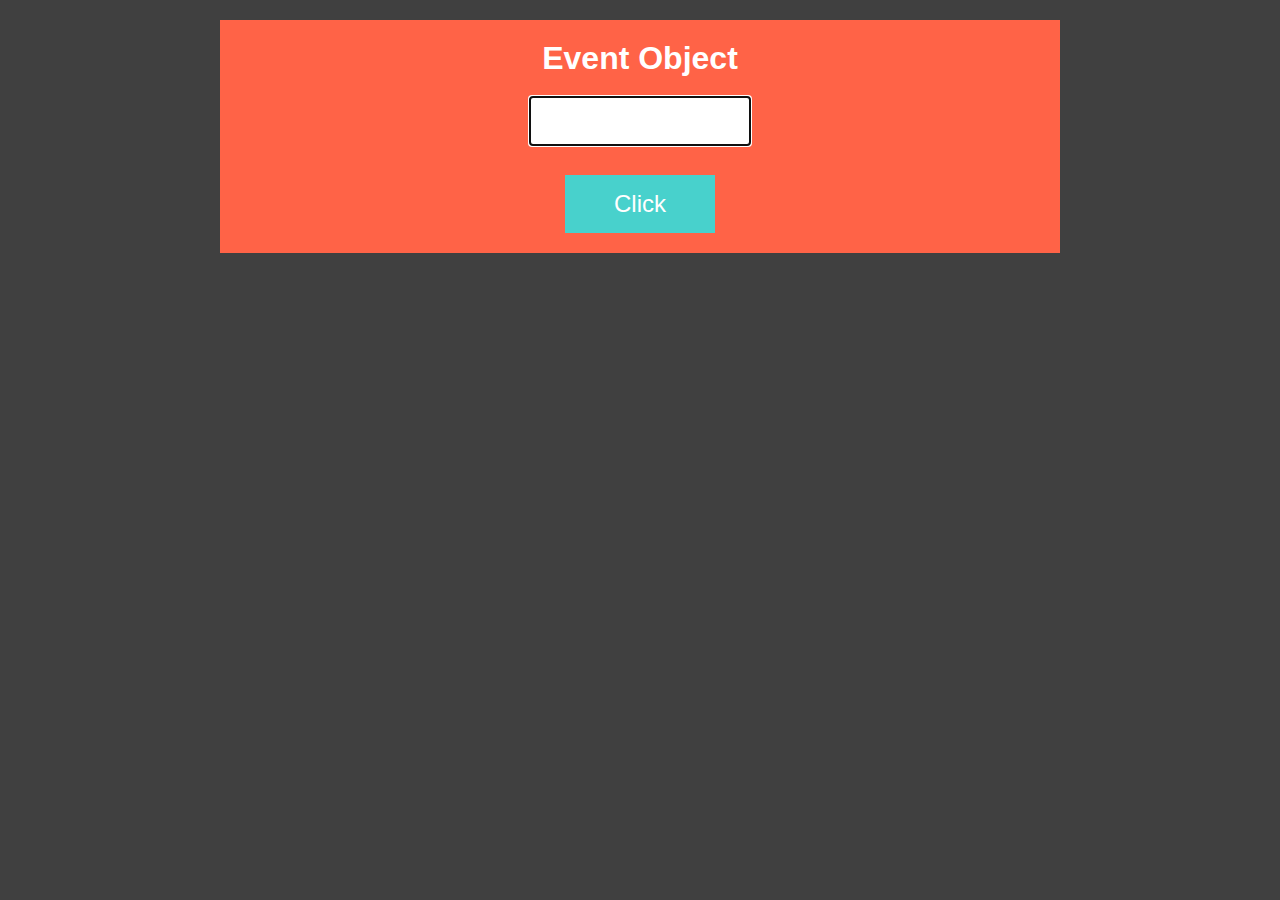
<file: index.html>
<!DOCTYPE html>
<html lang="en">
<head>
  <meta charset="UTF-8">
  <meta http-equiv="X-UA-Compatible" content="IE=edge">
  <meta name="viewport" content="width=device-width, initial-scale=1.0">
  <link rel="stylesheet" href="styles.css">
  <title>Event Object</title>
</head>
<body>
  <div id="main">
    <h1 id="header">Event Object</h1>
    <input id="username" type="text">
    <button id="myBtn">Click</button>
  </div>
  <script src="app.js"></script>
</body>
</html>
</file>
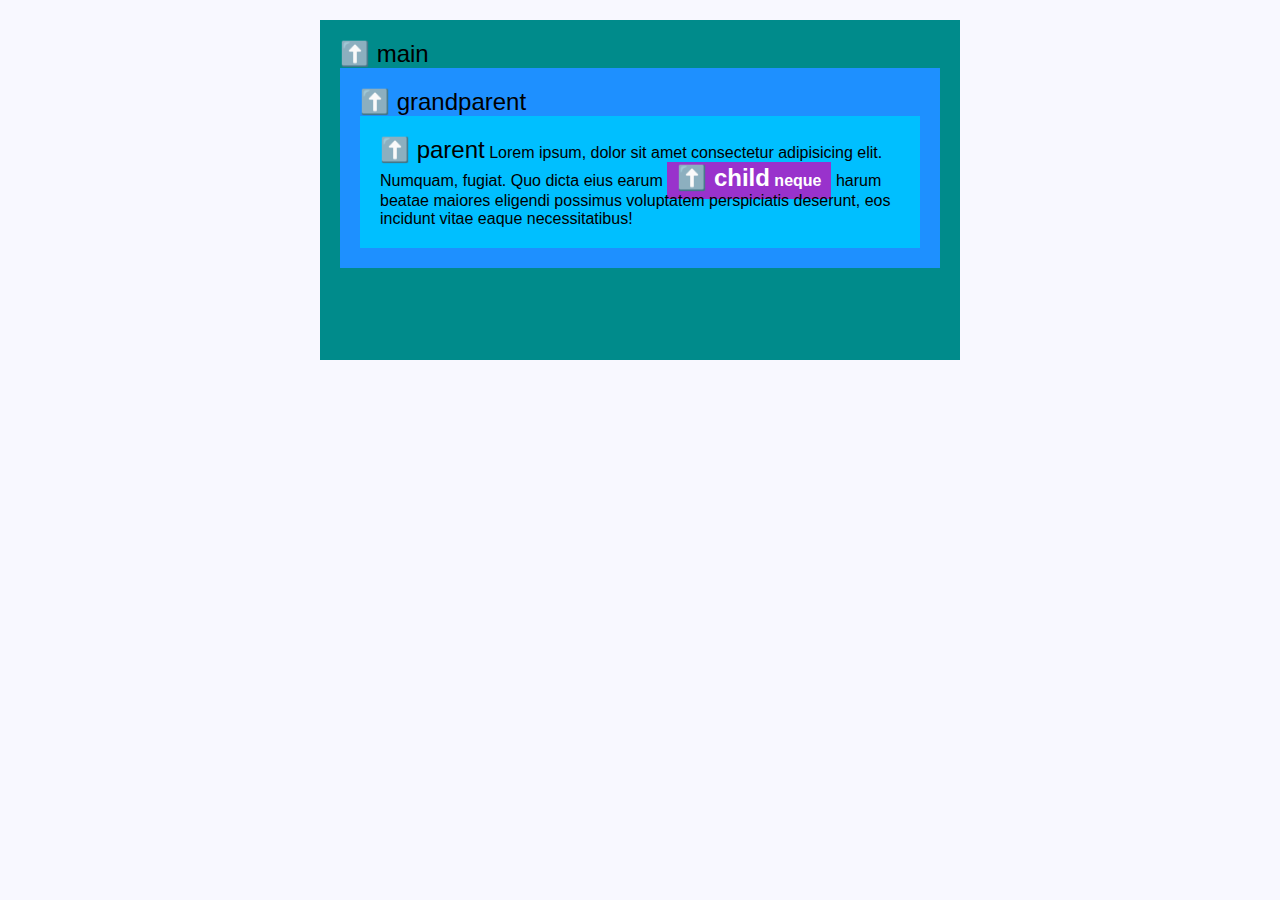
<file: event-listener-example2/index.html>
<!DOCTYPE html>
<html lang="en">
<head>
  <meta charset="UTF-8">
  <meta http-equiv="X-UA-Compatible" content="IE=edge">
  <meta name="viewport" content="width=device-width, initial-scale=1.0">
  <link rel="stylesheet" href="styles.css">
  <title>Event Listeners</title>
</head>
<body>
  <div id="main">
    <span>⬆️ main</span>
    <div id="grandparent">
      <span>⬆️ grandparent</span>
      <p id="parent"><span>⬆️ parent</span> Lorem ipsum, dolor sit amet consectetur adipisicing elit. Numquam, fugiat. Quo dicta eius earum <strong id="child"><span>⬆️ child</span> neque</strong> harum beatae maiores eligendi possimus voluptatem perspiciatis deserunt, eos incidunt vitae eaque necessitatibus!</p>
    </div>
  </div>
  <script src="app.js"></script>
</body>
</html>
</file>
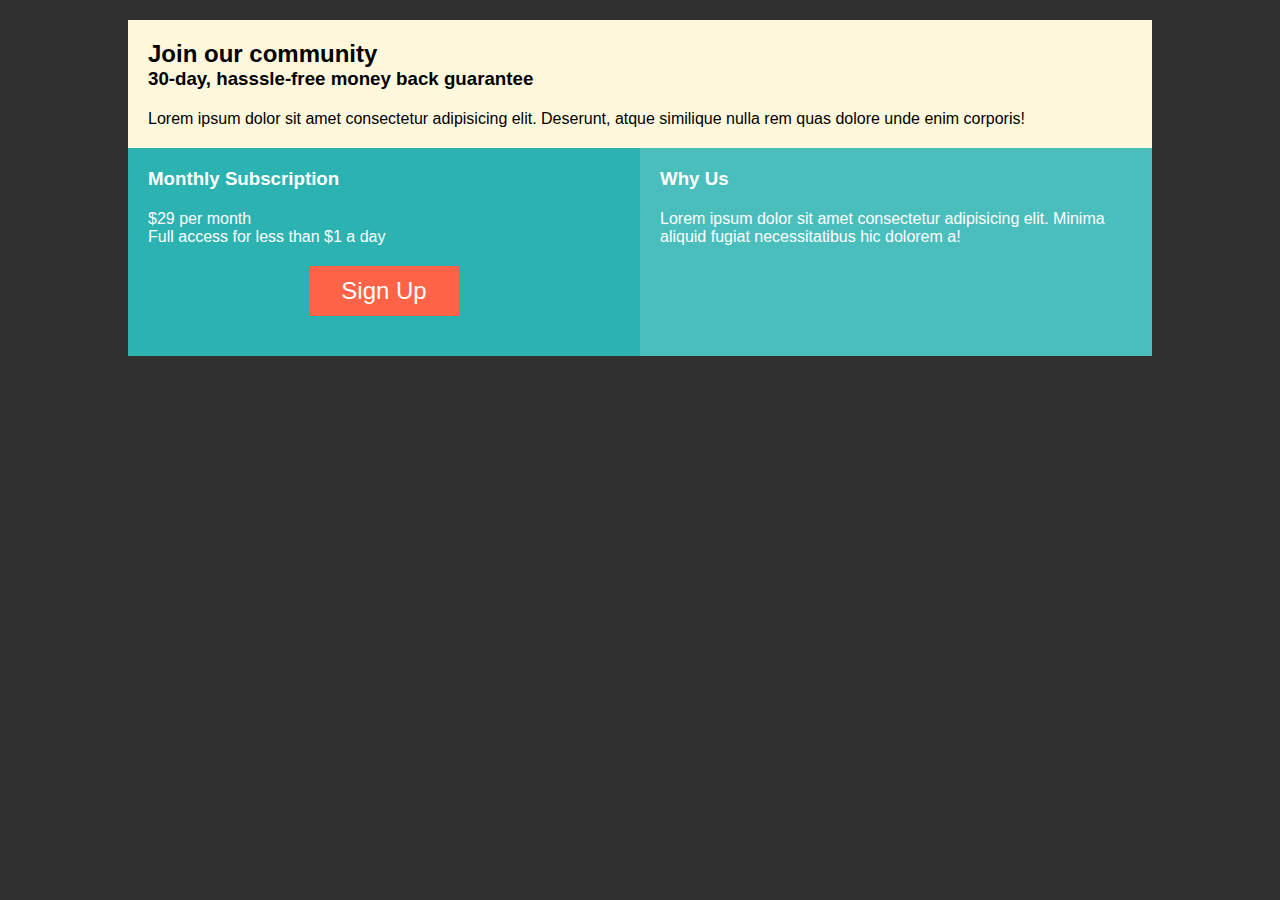
<file: example3/index.html>
<!DOCTYPE html>
<html lang="en">
<head>
  <meta charset="UTF-8">
  <meta http-equiv="X-UA-Compatible" content="IE=edge">
  <meta name="viewport" content="width=device-width, initial-scale=1.0">
  <link rel="stylesheet" href="styles.css">
  <title>Demo Project</title>
</head>
<body>
  <div id="main">
    <div id="heading">
      <h2>Join our community</h2>
      <h3>30-day, hasssle-free money back guarantee</h3>
      <p>Lorem ipsum dolor sit amet consectetur adipisicing elit. Deserunt, atque similique nulla rem quas dolore unde enim corporis!</p>
    </div>
    <div id="boxes">
      <div class="box" id="left-side">
        <h3>Monthly Subscription</h3>
        <p>$29 per month</p>
        <p>Full access for less than $1 a day</p>
        <button id="button">Sign Up</button>
      </div>
      <div class="box" id="right-side">
        <h3>Why Us</h3>
        <p>Lorem ipsum dolor sit amet consectetur adipisicing elit. Minima aliquid fugiat necessitatibus hic dolorem a!</p>
      </div>
    </div>
  </div>
  <script src="app.js"></script>
</body>
</html>
</file>
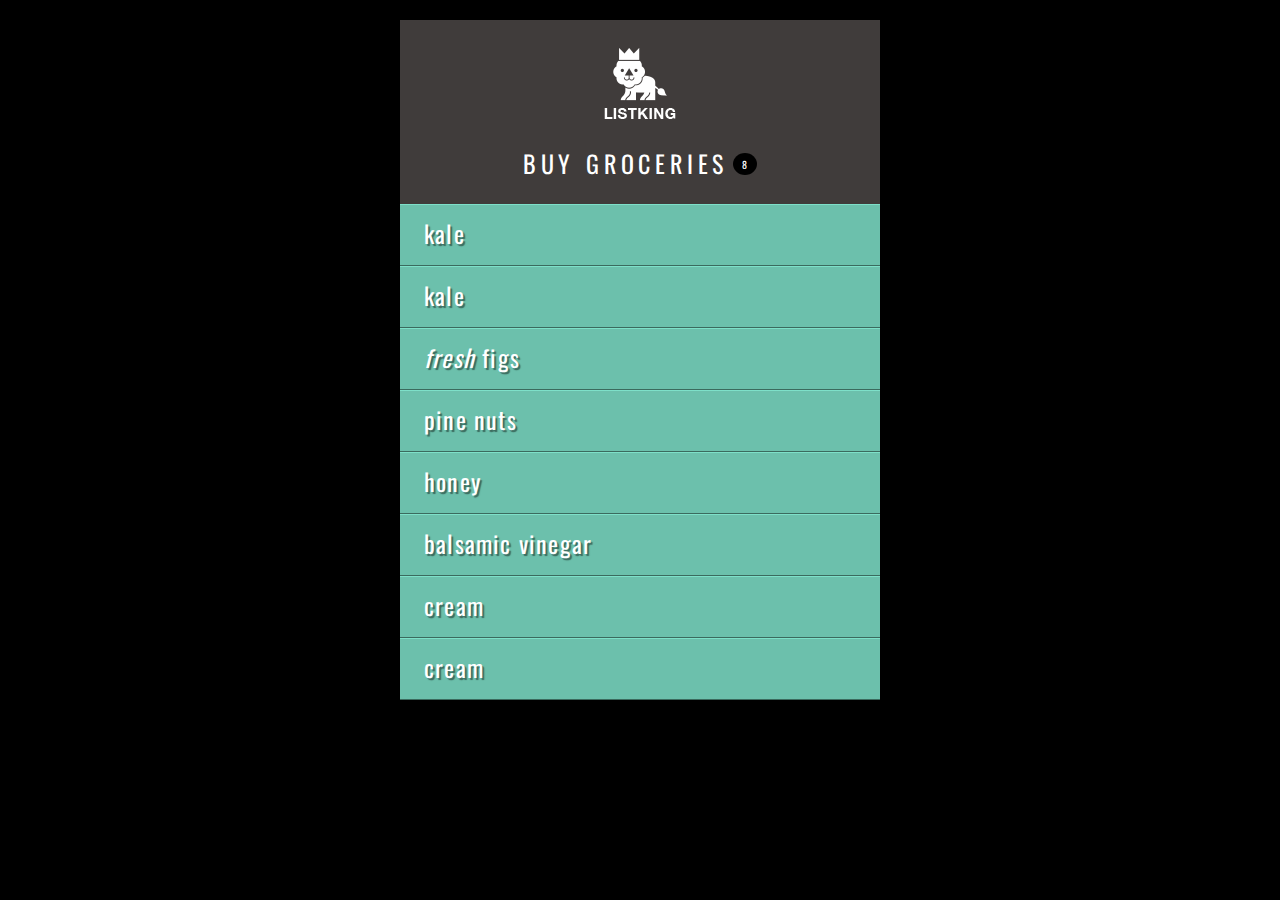
<file: example5/index.html>
<!DOCTYPE html>
<!-- saved from url=(0047)http://javascriptbook.com/code/c05/example.html -->
<html lang="en">
<head>
  <meta charset="UTF-8">
  <meta http-equiv="X-UA-Compatible" content="IE=edge">
  <meta name="viewport" content="width=device-width, initial-scale=1.0">
  <link rel="stylesheet" href="styles.css">
  <title>Example 05</title>
</head>
<body>
  <div id="page">
    <h1 id="header">List</h1>
    <h2>Buy groceries<span>6</span></h2>
    <ul>
      <li class="cool">kale</li>
      <li id="one" class="cool"><em>fresh</em> figs</li>
      <li id="two" class="cool">pine nuts</li>
      <li id="three" class="cool">honey</li>
      <li id="four" class="cool">balsamic vinegar</li>
      <li class="cool">cream</li>
    </ul>
  </div>
  <script src="app.js"></script>
</body>
</html>
</file>
<file: styles.css>
* {
  font-family: Arial, Helvetica, sans-serif;
  margin: 0;
  padding: 0;
}

body {
  background-color: #404040;
}

#main {
  width: 800px;
  background-color: tomato;
  margin: 20px auto 0;
  padding: 20px;
  color: white;
  display: grid;
  grid-template-columns: 1fr;
  text-align: center;
}

input {
  width: 200px;
  margin: 20px auto 0;
  padding: 10px;
  font-size: 24px;
  border: none;
}

button {
  background-color: mediumturquoise;
  width: 150px;
  margin: 30px auto 0;
  font-size: 24px;
  border: none;
  color: white;
  padding: 15px 32px;
  text-align: center;
}
</file>
<file: event-listener-example2/styles.css>
* {
  font-family: Arial, Helvetica, sans-serif;
  margin: 0;
  padding: 0;
}

body {
  background-color: ghostwhite;
}

#bodydark {
  background-color: #030303;
}

#main {
  background-color: darkcyan;
  width: 600px;
  height: 300px;
  margin: 20px auto;
  padding: 20px;
}

h1 {
  margin-bottom: 20px;
}

#grandparent {
  background-color: dodgerblue;
  padding: 20px;
}

#parent {
  background-color: deepskyblue;
  padding: 20px;
}

#child {
  background-color: darkorchid;
  color: white;
  padding: 10px;
}

span {
  font-size: 24px;
}
</file>
<file: example3/styles.css>
* {
  font-family: Arial, Helvetica, sans-serif;
  margin: 0;
  padding: 0;
}

body {
  background-color: #303030;
}

#main {
  background-color: #845EC2;
  width: 80%;
  height: 300px;
  margin: 20px auto 0;
  display: grid;
  grid-template-columns: 1fr;
}

#heading {
  background-color: cornsilk;
  padding: 20px;
}

#boxes {
  display: grid;
  grid-template-columns: 1fr 1fr;
}

.box {
  color: white;
  padding: 20px;
}

#left-side {
  background-color: #2CB2B1;
}

h3 {
  padding-bottom: 20px;
}

#right-side {
  background-color: #4abebd;
}

#button {
  width: 150px;
  height: 50px;
  font-size: 24px;
  border: none;
  background-color: tomato;
  color: white;
  display: block;
  margin: 20px auto;
}

@media screen and (max-width: 600px) {
  #boxes {
  display: grid;
  grid-template-columns: 1fr;
}
}
</file>
<file: example5/styles.css>
@import url(http://fonts.googleapis.com/css?family=Oswald);

body {
  background-color: #000;
  font-family: 'Oswald', 'Futura', sans-serif;
  margin: 0;
  padding: 0;
}

#page {
  background-color: #403c3b;
  margin: 0 auto 0 auto;
}
/* Responsive page rules at bottom of style sheet */

h1 {
  background-image: url(images/kinglogo.png);
  background-repeat: no-repeat;
  background-position: center center;
  text-align: center;
  text-indent: -1000%;
  height: 75px;
  line-height: 75px;
  width: 117px;
  margin: 0 auto 0 auto;
  padding: 30px 10px 20px 10px;
}

h2 {
  color: #fff;
  font-size: 24px;
  font-weight: normal;
  text-align: center;
  text-transform: uppercase;
  letter-spacing: 0.2em;
  margin: 0 0 23px 0;
}

h2 span {
  border-radius: 50%;
  background-color: #000;
  font-size: 10px;
  text-align: center;
  display: inline-block;
  position: relative;
  top: -5px;
  height: 18px;
  width: 20px;
  margin-left: 5px;
  padding: 4px 0 0 4px;
}

ul {
  background-color: #584f4d;
  border: none;
  padding: 0;
  margin: 0;
}

li {
  background-color: #ec8b68;
  color: #fff;
  border-top: 1px solid #fe9772;
  border-bottom: 1px solid #9f593f;
  font-size: 24px;
  letter-spacing: 0.05em;
  list-style-type: none;
  text-shadow: 2px 2px 1px #9f593f;
  height: 50px;
  padding-left: 1em;
  padding-top: 10px;
}

.hot {
  background-color: #d7666b;
  color: #fff;
  text-shadow: 2px 2px 1px #914141;
  border-top: 1px solid #e99295;
  border-bottom: 1px solid #914141;
}

.cool {
  background-color: #6cc0ac;
  color: #fff;
  text-shadow: 2px 2px 1px #3b6a5e;
  border-top: 1px solid #7ee0c9;
  border-bottom: 1px solid #3b6a5e;
}

.complete {
  background-color: #999;
  color: #fff;
  background-image: url('images/icon-trash.png');
  background-position: center, right;
  background-repeat: no-repeat;
  border-top: 1px solid #666;
  text-shadow: 2px 2px 1px #333;
}

li a {
  color: #fff;
  text-decoration: none;
  background-image: url('images/icon-link.png');
  background-position: center, right;
  background-repeat: no-repeat;
  padding-right: 36px;
}

p {
  color: #403c3b;
  background-color: #fff;
  border-radius: 5px;
  text-align: center;
  padding: 10px;
  margin: 20px auto 20px auto;
  min-width: 20%;
  max-width: 80%;
}

#scriptResults {
  padding-bottom: 10px;
}

/* Small screen - acts like the app would */
@media only screen and (max-width: 500px) {
  body {
    background-color: #584f4d;
  }
  #page {
    max-width: 480px;
  }
}
@media only screen and (min-width: 501px) and (max-width: 767px) {
  #page {
    max-width: 480px;
    margin: 20px auto 20px auto;
  }
}
@media only screen and (min-width: 768px) and (max-width: 959px) {
  #page {
    max-width: 480px;
    margin: 20px auto 20px auto;
  }
}
/* Larger screens act like a demo for the app */
@media only screen and (min-width: 960px) {
  #page {
    max-width: 480px;
    margin: 20px auto 20px auto;
  }
}
@media (-webkit-min-device-pixel-ratio: 2), (min-resolution: 192dpi) {
  h1 {
    background-image: url(images/2xkinglogo.png);
    background-size: 72px 72px;
  }
}
</file>
